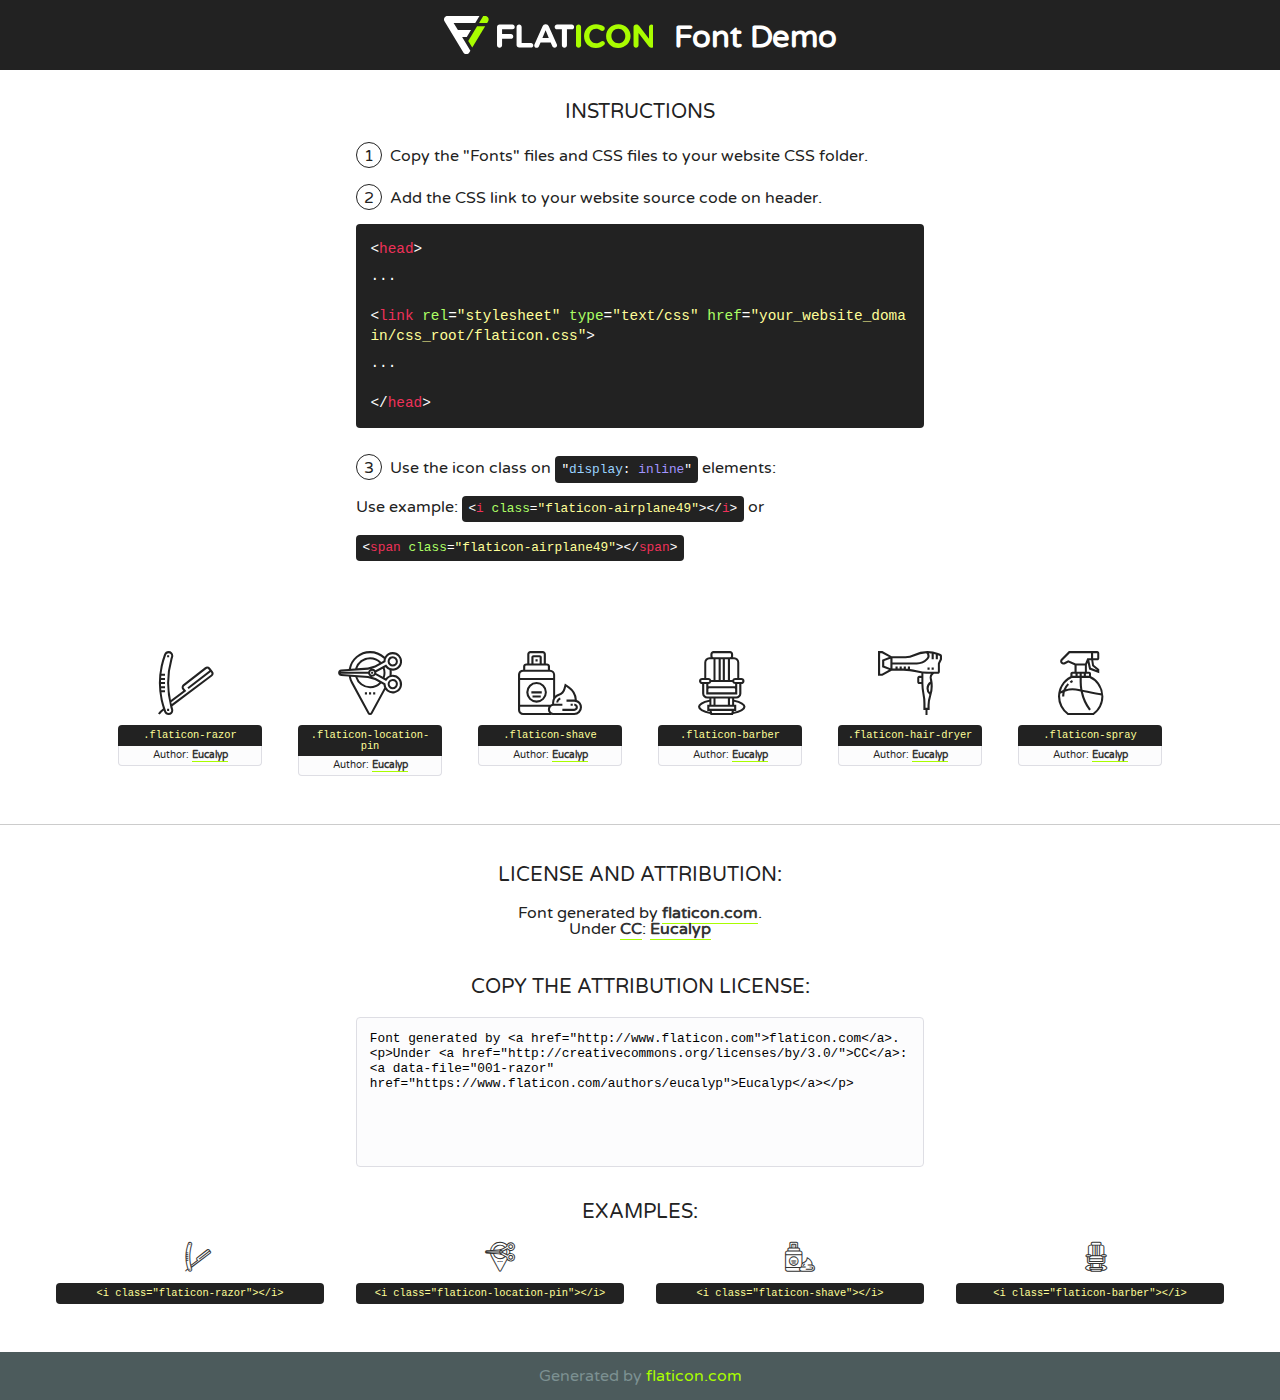
<file: fonts/flaticon/font/flaticon.html>
<!DOCTYPE html>
<!--
  Flaticon icon font: Flaticon
  Creation date: 17/09/2018 12:40
-->
<html>
<!DOCTYPE html>
<html>

<head>
    <title>Flaticon WebFont</title>
    <link href="http://fonts.googleapis.com/css?family=Varela+Round" rel="stylesheet" type="text/css" />
    <link rel="stylesheet" type="text/css" href="flaticon.css">
    <meta charset="UTF-8">
    <style>
    html, body, div, span, applet, object, iframe,
    h1, h2, h3, h4, h5, h6, p, blockquote, pre,
    a, abbr, acronym, address, big, cite, code,
    del, dfn, em, img, ins, kbd, q, s, samp,
    small, strike, strong, sub, sup, tt, var,
    b, u, i, center,
    dl, dt, dd, ol, ul, li,
    fieldset, form, label, legend,
    table, caption, tbody, tfoot, thead, tr, th, td,
    article, aside, canvas, details, embed, 
    figure, figcaption, footer, header, hgroup, 
    menu, nav, output, ruby, section, summary,
    time, mark, audio, video {
        margin: 0;
        padding: 0;
        border: 0;
        font-size: 100%;
        font: inherit;
        vertical-align: baseline;
    }
    /* HTML5 display-role reset for older browsers */
    article, aside, details, figcaption, figure, 
    footer, header, hgroup, menu, nav, section {
        display: block;
    }
    body {
        line-height: 1;
    }
    ol, ul {
        list-style: none;
    }
    blockquote, q {
        quotes: none;
    }
    blockquote:before, blockquote:after,
    q:before, q:after {
        content: '';
        content: none;
    }
    table {
        border-collapse: collapse;
        border-spacing: 0;
    }
    body {
        font-family: 'Varela Round', Helvetica, Arial, sans-serif;
        font-size: 16px;
        color: #222;
    }
    a {
        color: #333;
        border-bottom: 1px solid #a9fd00;
        font-weight: bold;
        text-decoration: none;
    }
    * {
        -moz-box-sizing: border-box;
        -webkit-box-sizing: border-box;
        box-sizing: border-box;
        margin: 0;
        padding: 0;
    }
    [class^="flaticon-"]:before, [class*=" flaticon-"]:before, [class^="flaticon-"]:after, [class*=" flaticon-"]:after {
        font-family: Flaticon;
        font-size: 30px;
        font-style: normal;
        margin-left: 20px;
        color: #333;
    }
    .wrapper {
        max-width: 600px;
        margin: auto;
        padding: 0 1em;
    }
    .title {
        font-size: 1.25em;
        text-align: center;
        margin-bottom: 1em;
        text-transform: uppercase;
    }
    header {
        text-align: center;
        background-color: #222;
        color: #fff;
        padding: 1em;
    }
    header .logo {
        width: 210px;
        height: 38px;
        display: inline-block;
        vertical-align: middle;
        margin-right: 1em;
        border: none;
    }
    header strong {
        font-size: 1.95em;
        font-weight: bold;
        vertical-align: middle;
        margin-top: 5px;
        display: inline-block;
    }
    .demo {
        margin: 2em auto;
        line-height: 1.25em;
    }
    .demo ul li {
        margin-bottom: 1em;
    }
    .demo ul li .num {
        color: #222;
        border-radius: 20px;
        display: inline-block;
        width: 26px;
        padding: 3px;
        height: 26px;
        text-align: center;
        margin-right: 0.5em;
        border: 1px solid #222;
    }
    .demo ul li code {
        background-color: #222;
        border-radius: 4px;
        padding: 0.25em 0.5em;
        display: inline-block;
        color: #fff;
        font-family: Consolas,Monaco,Lucida Console,Liberation Mono,DejaVu Sans Mono,Bitstream Vera Sans Mono,Courier New, monospace;
        font-weight: lighter;
        margin-top: 1em;
        font-size: 0.8em;
        word-break: break-all;
    }
    .demo ul li code.big {
        padding: 1em;
        font-size: 0.9em;
    }
    .demo ul li code .red {
        color: #EF3159;
    }
    .demo ul li code .green {
        color: #ACFF65;
    }
    .demo ul li code .yellow {
        color: #FFFF99;
    }
    .demo ul li code .blue {
        color: #99D3FF;
    }
    .demo ul li code .purple {
        color: #A295FF;
    }
    .demo ul li code .dots {
        margin-top: 0.5em;
        display: block;
    }
    #glyphs {
        border-bottom: 1px solid #ccc;
        padding: 2em 0;
        text-align: center;
    }
    .glyph {
        display: inline-block;
        width: 9em;
        margin: 1em;
        text-align: center;
        vertical-align: top;
        background: #FFF;
    }
    .glyph .glyph-icon {
        padding: 10px;
        display: block;
        font-family:"Flaticon";
        font-size: 64px;
        line-height: 1;
    }
    .glyph .glyph-icon:before {
        font-size: 64px;
        color: #222;
        margin-left: 0;
    }
    .class-name {
        font-size: 0.65em;
        background-color: #222;
        color: #fff;
        border-radius: 4px 4px 0 0;
        padding: 0.5em;
        color: #FFFF99;
        font-family: Consolas,Monaco,Lucida Console,Liberation Mono,DejaVu Sans Mono,Bitstream Vera Sans Mono,Courier New, monospace;
    }
    .author-name {
        font-size: 0.6em;
        background-color: #fcfcfd;
        border: 1px solid #DEDEE4;
        border-top: 0;
        border-radius: 0 0 4px 4px;
        padding: 0.5em;
    }
    .class-name:last-child {
        font-size: 10px;
        color:#888;
    }
    .class-name:last-child a {
        font-size: 10px;
        color:#555;
    }
    .class-name:last-child a:hover {
        color:#a9fd00;
    }
    .glyph > input {
        display: block;
        width: 100px;
        margin: 5px auto;
        text-align: center;
        font-size: 12px;
        cursor: text;
    }
    .glyph > input.icon-input {
        font-family:"Flaticon";
        font-size: 16px;
        margin-bottom: 10px;
    }
    .attribution .title {
        margin-top: 2em;
    }
    .attribution textarea {
        background-color: #fcfcfd;
        padding: 1em;
        border: none;
        box-shadow: none;
        border: 1px solid #DEDEE4;
        border-radius: 4px;
        resize: none;
        width: 100%;
        height: 150px;
        font-size: 0.8em;
        font-family: Consolas,Monaco,Lucida Console,Liberation Mono,DejaVu Sans Mono,Bitstream Vera Sans Mono,Courier New, monospace;
        -webkit-appearance: none;
    }
    .iconsuse {
        margin: 2em auto;
        text-align: center;
        max-width: 1200px;
    }
    .iconsuse:after {
        content: '';
        display: table;
        clear: both;
    }
    .iconsuse .image {
        float: left;
        width: 25%;
        padding: 0 1em;
    }
    .iconsuse .image p {
        margin-bottom: 1em;
    }
    .iconsuse .image span {
        display: block;
        font-size: 0.65em;
        background-color: #222;
        color: #fff;
        border-radius: 4px;
        padding: 0.5em;
        color: #FFFF99;
        margin-top: 1em;
        font-family: Consolas,Monaco,Lucida Console,Liberation Mono,DejaVu Sans Mono,Bitstream Vera Sans Mono,Courier New, monospace;
    }
    #footer {
        text-align: center;
        background-color: #4C5B5C;
        color: #7c9192;
        padding: 1em;
    }
    #footer a {
        border: none;
        color: #a9fd00;
        font-weight: normal;
    }
    @media (max-width: 960px) {
        .iconsuse .image {
            width: 50%;
        }
    }
    @media (max-width: 560px) {
        .iconsuse .image {
            width: 100%;
        }
    }
    </style>
</head>

<body class="characters-off">

    <header>
        <a href="http://www.flaticon.com" target="_blank" class="logo">
            <svg version="1.1" xmlns="http://www.w3.org/2000/svg" xmlns:xlink="http://www.w3.org/1999/xlink" xmlns:a="http://ns.adobe.com/AdobeSVGViewerExtensions/3.0/" viewBox="0 0 560.875 102.036" enable-background="new 0 0 560.875 102.036" xml:space="preserve">
                <defs>
                </defs>
                <g>
                    <g class="letters">
                        <path fill="#ffffff" d="M141.596,29.675c0-3.777,2.985-6.767,6.764-6.767h34.438c3.426,0,6.15,2.728,6.15,6.15
                        c0,3.43-2.724,6.149-6.15,6.149h-27.674v13.091h23.719c3.429,0,6.151,2.724,6.151,6.15c0,3.43-2.723,6.149-6.151,6.149h-23.719
                        v17.574c0,3.773-2.986,6.761-6.764,6.761c-3.779,0-6.764-2.989-6.764-6.761V29.675z"></path>
                        <path fill="#ffffff" d="M193.844,29.149c0-3.781,2.985-6.767,6.764-6.767c3.776,0,6.763,2.985,6.763,6.767v42.957h25.039
                        c3.426,0,6.149,2.726,6.149,6.153c0,3.425-2.723,6.15-6.149,6.15h-31.802c-3.779,0-6.764-2.986-6.764-6.768V29.149z"></path>
                        <path fill="#ffffff" d="M241.891,75.71l21.438-48.407c1.492-3.341,4.215-5.357,7.906-5.357h0.792
                        c3.686,0,6.323,2.017,7.815,5.357l21.439,48.407c0.436,0.967,0.701,1.845,0.701,2.723c0,3.602-2.809,6.501-6.414,6.501
                        c-3.161,0-5.269-1.845-6.499-4.655l-4.132-9.661h-27.059l-4.301,10.102c-1.144,2.631-3.426,4.214-6.237,4.214
                        c-3.517,0-6.24-2.81-6.24-6.325C241.1,77.64,241.451,76.677,241.891,75.71z M279.932,58.666l-8.521-20.297l-8.526,20.297H279.932
                        z"></path>
                        <path fill="#ffffff" d="M314.864,35.387H301.86c-3.429,0-6.239-2.813-6.239-6.238c0-3.429,2.811-6.24,6.239-6.24h39.533
                        c3.426,0,6.237,2.811,6.237,6.24c0,3.425-2.811,6.238-6.237,6.238h-13.001v42.785c0,3.773-2.99,6.761-6.764,6.761
                        c-3.779,0-6.764-2.989-6.764-6.761V35.387z"></path>
                        <path fill="#A9FD00" d="M352.615,29.149c0-3.781,2.985-6.767,6.767-6.767c3.774,0,6.761,2.985,6.761,6.767v49.024
                        c0,3.773-2.987,6.761-6.761,6.761c-3.781,0-6.767-2.989-6.767-6.761V29.149z"></path>
                        <path fill="#A9FD00" d="M374.132,53.836v-0.179c0-17.481,13.178-31.801,32.065-31.801c9.22,0,15.459,2.458,20.557,6.238
                        c1.402,1.054,2.637,2.985,2.637,5.357c0,3.692-2.985,6.59-6.681,6.59c-1.845,0-3.071-0.702-4.044-1.319
                        c-3.776-2.813-7.729-4.393-12.562-4.393c-10.364,0-17.831,8.611-17.831,19.154v0.173c0,10.542,7.291,19.329,17.831,19.329
                        c5.715,0,9.492-1.756,13.359-4.834c1.049-0.874,2.458-1.491,4.039-1.491c3.429,0,6.325,2.813,6.325,6.236
                        c0,2.106-1.056,3.78-2.282,4.834c-5.539,4.834-12.036,7.733-21.878,7.733C387.572,85.464,374.132,71.493,374.132,53.836z"></path>
                        <path fill="#A9FD00" d="M433.009,53.836v-0.179c0-17.481,13.79-31.801,32.766-31.801c18.981,0,32.592,14.143,32.592,31.628v0.173
                        c0,17.483-13.785,31.807-32.769,31.807C446.625,85.464,433.009,71.32,433.009,53.836z M484.224,53.836v-0.179
                        c0-10.539-7.725-19.326-18.626-19.326c-10.893,0-18.449,8.611-18.449,19.154v0.173c0,10.542,7.73,19.329,18.626,19.329
                        C476.676,72.986,484.224,64.378,484.224,53.836z"></path>
                        <path fill="#A9FD00" d="M506.233,29.321c0-3.774,2.99-6.763,6.767-6.763h1.401c3.252,0,5.183,1.583,7.029,3.953l26.093,34.265
                        V29.059c0-3.692,2.99-6.677,6.681-6.677c3.683,0,6.671,2.985,6.671,6.677v48.934c0,3.78-2.987,6.765-6.764,6.765h-0.436
                        c-3.257,0-5.188-1.581-7.034-3.953l-27.056-35.492v32.944c0,3.687-2.985,6.676-6.678,6.676c-3.683,0-6.673-2.989-6.673-6.676
                        V29.321z"></path>
                    </g>
                    <g class="insignia">
                        <path fill="#ffffff" d="M48.372,56.137h12.517l11.156-18.537H37.186L25.688,18.539h57.825L94.668,0H9.271
                        C5.925,0,2.842,1.801,1.198,4.716c-1.644,2.907-1.593,6.482,0.134,9.343l50.38,83.501c1.678,2.781,4.689,4.476,7.938,4.476
                        c3.246,0,6.257-1.695,7.935-4.476l2.898-4.804L48.372,56.137z"></path>
                        <g class="i">
                            <path fill="#A9FD00" d="M93.575,18.539h0.031v0.004l21.652,0.004l2.705-4.488c1.727-2.861,1.778-6.436,0.133-9.343
                            C116.454,1.801,113.371,0,110.026,0h-5.294L93.575,18.539z"></path>
                            <polygon fill="#A9FD00" points="88.291,27.356 64.725,66.486 75.519,84.404 109.942,27.356"></polygon>
                        </g>
                    </g>
                </g>
            </svg>
        </a>
        <strong>Font Demo</strong>
    </header>


    <section class="demo wrapper">

        <p class="title">Instructions</p>

        <ul>
            <li>
                <span class="num">1</span>Copy the "Fonts" files and CSS files to your website CSS folder.
            </li>
            <li>
                <span class="num">2</span>Add the CSS link to your website source code on header.
                <code class="big">
                    &lt;<span class="red">head</span>&gt;
                    <br/><span class="dots">...</span>
                    <br/>&lt;<span class="red">link</span> <span class="green">rel</span>=<span class="yellow">"stylesheet"</span> <span class="green">type</span>=<span class="yellow">"text/css"</span> <span class="green">href</span>=<span class="yellow">"your_website_domain/css_root/flaticon.css"</span>&gt;
                    <br/><span class="dots">...</span>
                    <br/>&lt;/<span class="red">head</span>&gt;
                </code>
            </li>

            <li>
                <p>
                    <span class="num">3</span>Use the icon class on <code>"<span class="blue">display</span>:<span class="purple"> inline</span>"</code> elements:
                    <br />
                    Use example: <code>&lt;<span class="red">i</span> <span class="green">class</span>=<span class="yellow">&quot;flaticon-airplane49&quot;</span>&gt;&lt;/<span class="red">i</span>&gt;</code> or <code>&lt;<span class="red">span</span> <span class="green">class</span>=<span class="yellow">&quot;flaticon-airplane49&quot;</span>&gt;&lt;/<span class="red">span</span>&gt;</code>
            </li>
        </ul>

    </section>




   <section id="glyphs">          
    
      
        <div class="glyph"><div class="glyph-icon flaticon-razor"></div>
            <div class="class-name">.flaticon-razor</div>
            <div class="author-name">Author: <a data-file="001-razor" href="https://www.flaticon.com/authors/eucalyp">Eucalyp</a> </div> 
        </div>        
        
        <div class="glyph"><div class="glyph-icon flaticon-location-pin"></div>
            <div class="class-name">.flaticon-location-pin</div>
            <div class="author-name">Author: <a data-file="002-location-pin" href="https://www.flaticon.com/authors/eucalyp">Eucalyp</a> </div> 
        </div>        
        
        <div class="glyph"><div class="glyph-icon flaticon-shave"></div>
            <div class="class-name">.flaticon-shave</div>
            <div class="author-name">Author: <a data-file="003-shave" href="https://www.flaticon.com/authors/eucalyp">Eucalyp</a> </div> 
        </div>        
        
        <div class="glyph"><div class="glyph-icon flaticon-barber"></div>
            <div class="class-name">.flaticon-barber</div>
            <div class="author-name">Author: <a data-file="004-barber" href="https://www.flaticon.com/authors/eucalyp">Eucalyp</a> </div> 
        </div>        
        
        <div class="glyph"><div class="glyph-icon flaticon-hair-dryer"></div>
            <div class="class-name">.flaticon-hair-dryer</div>
            <div class="author-name">Author: <a data-file="005-hair-dryer" href="https://www.flaticon.com/authors/eucalyp">Eucalyp</a> </div> 
        </div>        
        
        <div class="glyph"><div class="glyph-icon flaticon-spray"></div>
            <div class="class-name">.flaticon-spray</div>
            <div class="author-name">Author: <a data-file="006-spray" href="https://www.flaticon.com/authors/eucalyp">Eucalyp</a> </div> 
        </div>        
        

    </section>



    <section class="attribution wrapper"   style="text-align:center;">

      <div class="title">License and attribution:</div><div class="attrDiv">Font generated by <a href="http://www.flaticon.com">flaticon.com</a>. <div><p>Under <a href="http://creativecommons.org/licenses/by/3.0/">CC</a>: <a data-file="001-razor" href="https://www.flaticon.com/authors/eucalyp">Eucalyp</a></p>  </div>
      </div>
      <div class="title">Copy the Attribution License:</div>

    <textarea onclick="this.focus();this.select();">Font generated by &lt;a href=&quot;http://www.flaticon.com&quot;&gt;flaticon.com&lt;/a&gt;. <p>Under <a href="http://creativecommons.org/licenses/by/3.0/">CC</a>: <a data-file="001-razor" href="https://www.flaticon.com/authors/eucalyp">Eucalyp</a></p>  
     </textarea>

    </section>

    <section class="iconsuse">

          <div class="title">Examples:</div>            
             
            <div class="image">
                <p>
                    <i class="glyph-icon flaticon-razor"></i> 
                    <span>&lt;i class=&quot;flaticon-razor&quot;&gt;&lt;/i&gt;</span>
                </p>
            </div>
            
            <div class="image">
                <p>
                    <i class="glyph-icon flaticon-location-pin"></i> 
                    <span>&lt;i class=&quot;flaticon-location-pin&quot;&gt;&lt;/i&gt;</span>
                </p>
            </div>
            
            <div class="image">
                <p>
                    <i class="glyph-icon flaticon-shave"></i> 
                    <span>&lt;i class=&quot;flaticon-shave&quot;&gt;&lt;/i&gt;</span>
                </p>
            </div>
            
            <div class="image">
                <p>
                    <i class="glyph-icon flaticon-barber"></i> 
                    <span>&lt;i class=&quot;flaticon-barber&quot;&gt;&lt;/i&gt;</span>
                </p>
            </div>
                       
        </div>
                            
    </section>

<div id="footer">
    <div>Generated by <a href="http://www.flaticon.com">flaticon.com</a>
    </div>
</div>



</body>
</html>
</file>
<file: fonts/flaticon/font/flaticon.css>
/*
  	Flaticon icon font: Flaticon
  	Creation date: 17/09/2018 12:40
  	*/

@font-face {
  font-family: "Flaticon";
  src: url("./Flaticon.eot");
  src: url("./Flaticon.eot?#iefix") format("embedded-opentype"),
       url("./Flaticon.woff") format("woff"),
       url("./Flaticon.ttf") format("truetype"),
       url("./Flaticon.svg#Flaticon") format("svg");
  font-weight: normal;
  font-style: normal;
}

@media screen and (-webkit-min-device-pixel-ratio:0) {
  @font-face {
    font-family: "Flaticon";
    src: url("./Flaticon.svg#Flaticon") format("svg");
  }
}

[class^="flaticon-"]:before, [class*=" flaticon-"]:before,
[class^="flaticon-"]:after, [class*=" flaticon-"]:after {   
  font-family: Flaticon;
  
  font-style: normal;
  font-weight: normal;
  font-variant: normal;
  text-transform: none;
  line-height: 1;

  /* Better Font Rendering =========== */
  -webkit-font-smoothing: antialiased;
  -moz-osx-font-smoothing: grayscale;
}

.flaticon-razor:before { content: "\f100"; }
.flaticon-location-pin:before { content: "\f101"; }
.flaticon-shave:before { content: "\f102"; }
.flaticon-barber:before { content: "\f103"; }
.flaticon-hair-dryer:before { content: "\f104"; }
.flaticon-spray:before { content: "\f105"; }
</file>
